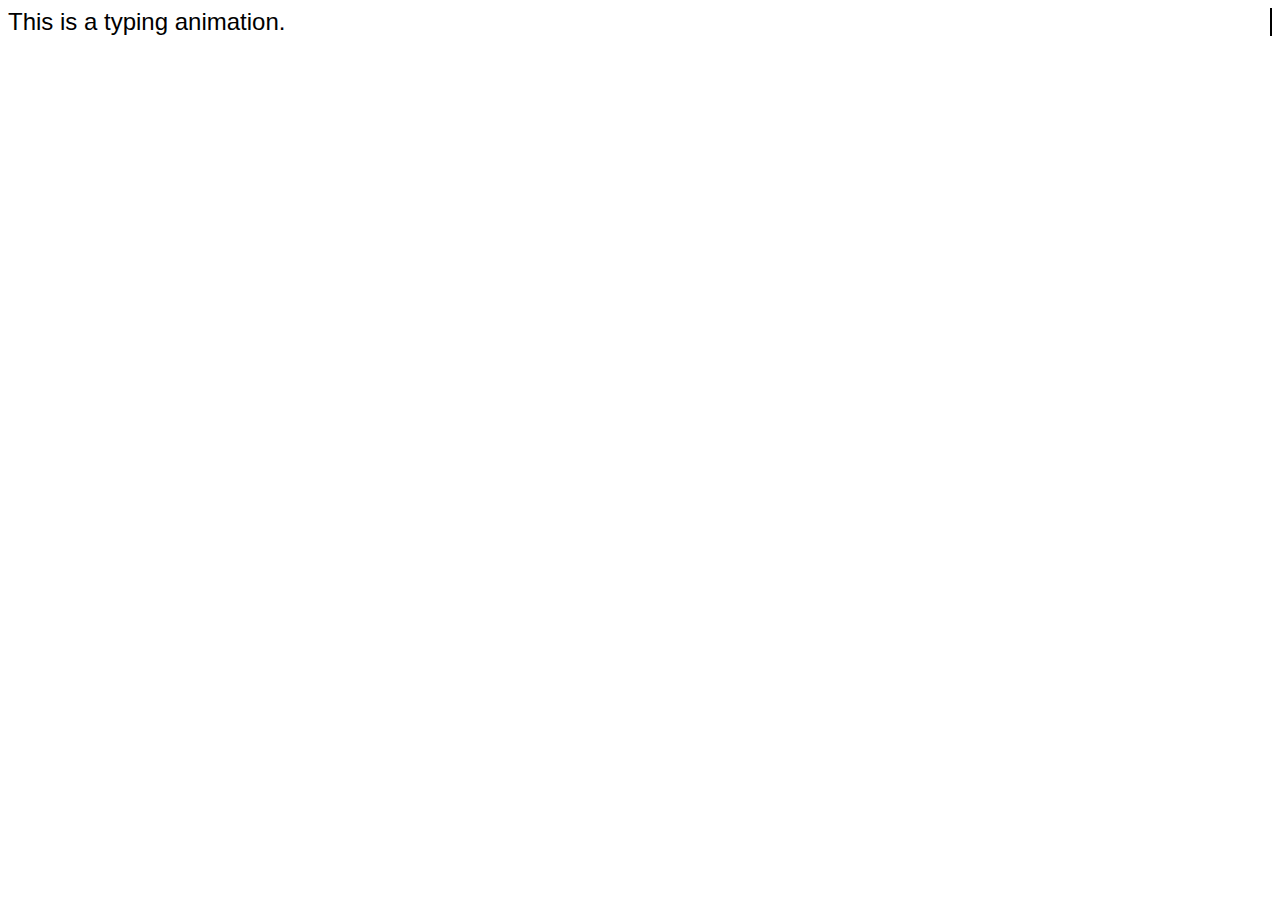
<file: demo.html>
<!DOCTYPE html>
<html lang="en">
<head>
<meta charset="UTF-8">
<meta name="viewport" content="width=device-width, initial-scale=1.0">
<title>Text Typing Animation</title>
<style>
  #text {
    font-family: Arial, sans-serif;
    font-size: 24px;
    border-right: 2px solid #000;
    white-space: nowrap;
    overflow: hidden;
    animation: typing 3s steps(20, end) infinite;
  }
  
  @keyframes typing {
    from { width: 0 }
    to { width: 16% }
  }
</style>
</head>
<body>
  <div id="text">This is a typing animation.</div>
</body>
</html>
</file>
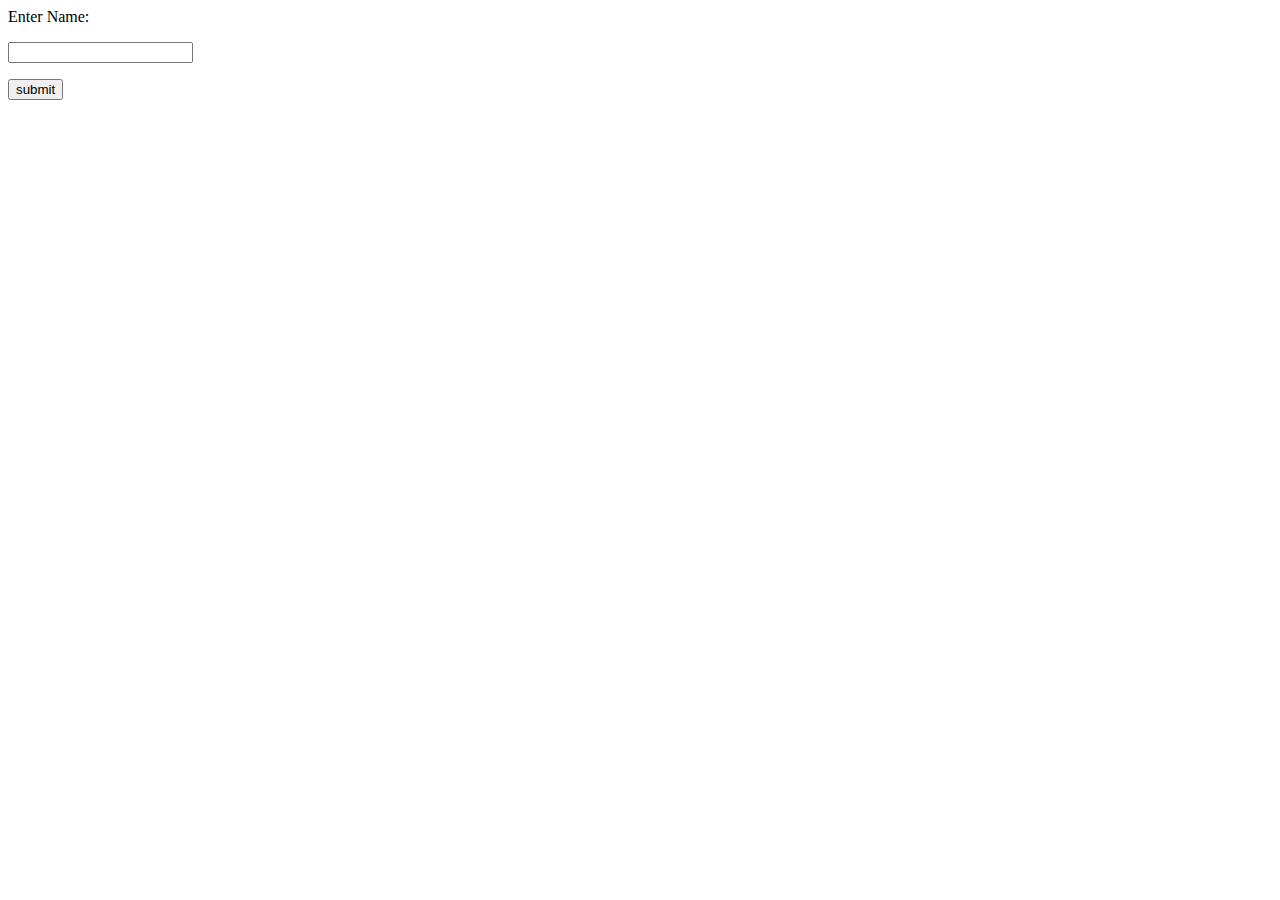
<file: textdemo.html>
<html>
<body>	 
	<form action = "http://localhost:5000/song" method = "post">
		

<p>Enter Name:</p>


		

<p><input type = "text" name = "nm" /></p>


		

<p><input type = "submit" value = "submit" /></p>


	</form>	 
</body>
</html>
</file>
